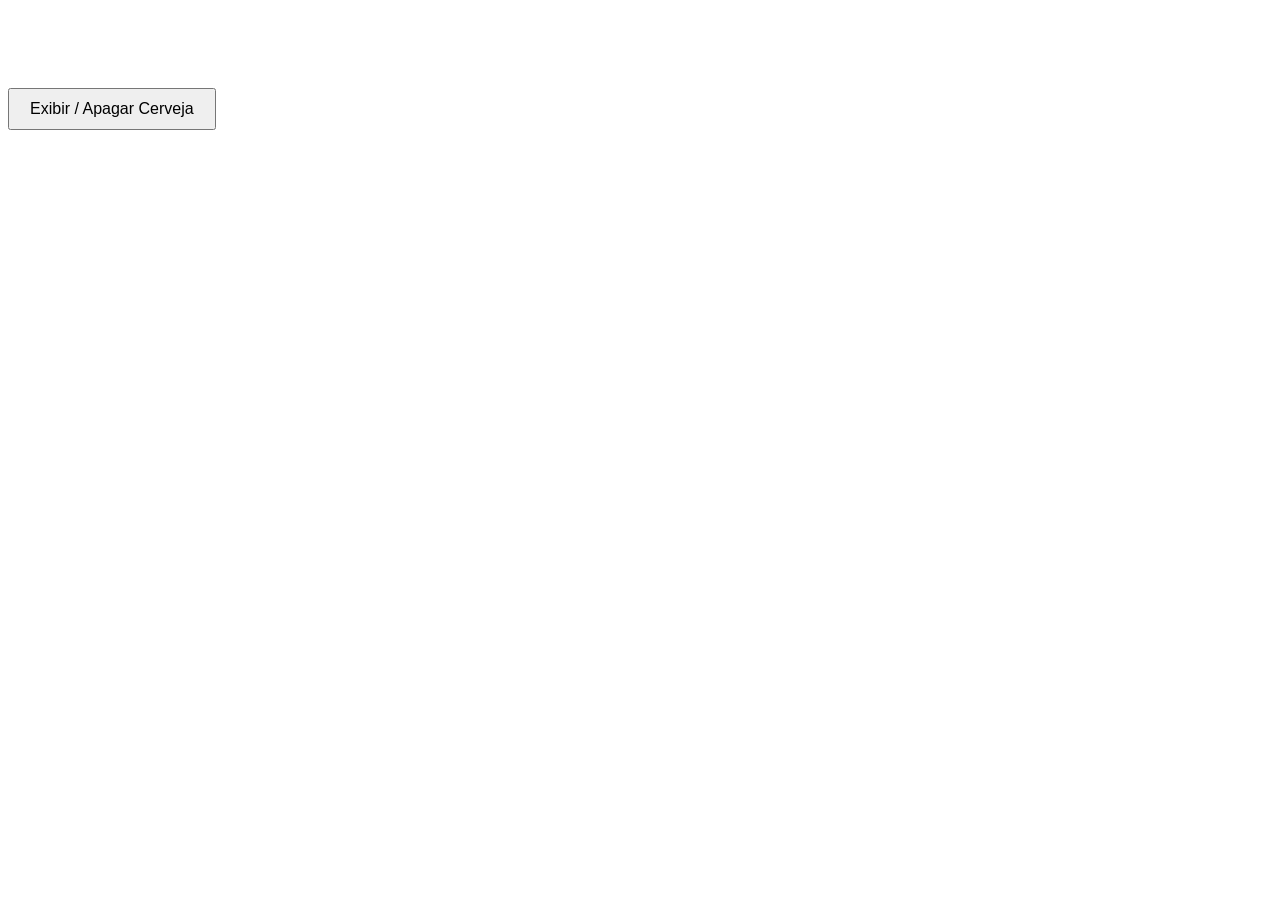
<file: receita3/index.html>
<!DOCTYPE html>
<html>   
   <head>
      <meta charset="UTF-8">
      <title> Receita 3 - Javascript e Efeitos</title>
      
      <style>
         #painel-cervejas {
            transition: opacity 0.5s ease-in-out; 
            opacity: 1;
            
            min-height: 60px; 
            margin-bottom: 20px;
         }

         button {
            padding: 10px 20px;
            font-size: 16px;
            cursor: pointer;
         }
      </style>
   </head>
   
   <body>
      <div id="painel-cervejas"></div>            
      
      <div id="controles">
         <button id="botaoCarregar">Exibir / Apagar Cerveja</button>
      </div>
   </body>   
   
   <script>
      let divCervejas = document.getElementById("painel-cervejas");
      let botao = document.getElementById("botaoCarregar");

      function carregarDiv(){
         divCervejas.style.opacity = 0;

         setTimeout(function() {
            
            if (divCervejas.innerHTML === "") {
               divCervejas.innerHTML = `<h1>Vasco Da Gama</h1>`;
            } else {
               divCervejas.innerHTML = "";
            }

            divCervejas.style.opacity = 1;

         }, 500); 
      }
      
      botao.addEventListener("click", carregarDiv);
   </script>
</html>
</file>
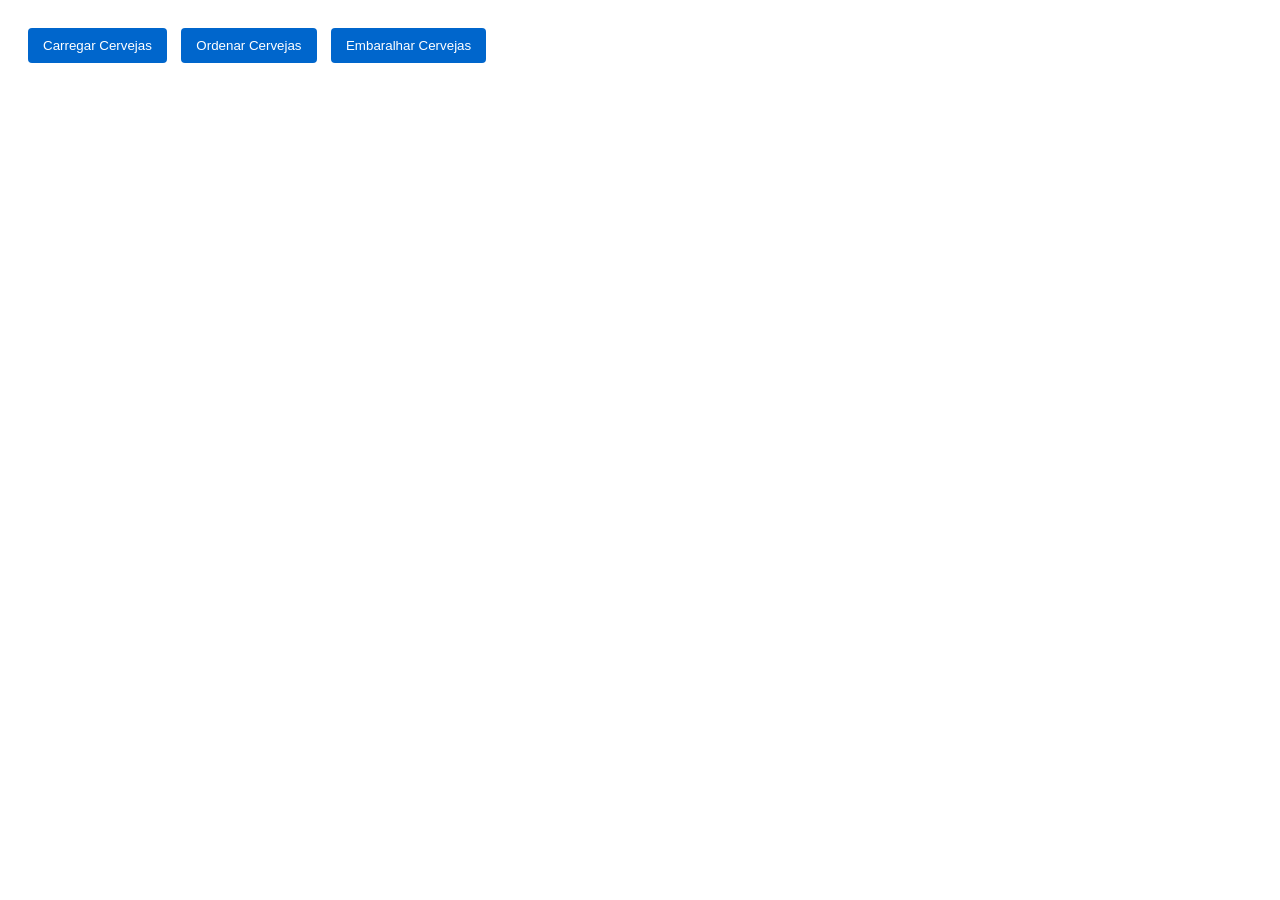
<file: receita4/index.html>
<!DOCTYPE html>
<html>   
   <head>
      <meta charset="UTF-8">
      <title>Receita 4 - Arrays e Funções de Alta Ordem</title>
      
      <style>
         body {
            font-family: Arial, sans-serif;
            padding: 20px;
         }

         .cerveja-div {
            background-color: #f4f4f4;
            padding: 12px;
            margin: 5px 0;
            border-left: 5px solid #ff9900;
            font-weight: bold;
            width: 200px;
         }

         table {
            border-collapse: collapse;
            width: 300px;
            margin-top: 15px;
            box-shadow: 2px 2px 8px rgba(0,0,0,0.1);
         }
         
         th {
            background-color: #333;
            color: white;
            padding: 10px;
            text-align: left;
         }
         
         td {
            border: 1px solid #ccc;
            padding: 10px;
            background-color: #f9f9f9;
         }

         .controles {
            margin-bottom: 20px;
         }
         button {
            padding: 10px 15px;
            margin-right: 10px;
            cursor: pointer;
            background-color: #0066cc;
            color: white;
            border: none;
            border-radius: 4px;
         }
         button:hover {
            background-color: #0055aa;
         }
      </style>
   </head>
   
   <body>
      <div class="controles">
         <button id="botaoCarregar">Carregar Cervejas</button>
         <button id="botaoOrdenar">Ordenar Cervejas</button>
         <button id="botaoEmbaralhar">Embaralhar Cervejas</button>
      </div>            
      
      <div id="meu amor"></div>
   </body>   
   
   <script>
      let cervejas = ["Skol", "Brahma", "Itaipava", "Heineken", "Antártica", "Skol Beats"];
      
      function transformar(item){
       
         return `<tr><td>${item}</td></tr>`;
      }
      
      function carregarDiv(){
         let div = document.getElementById("meu amor");
         
         let cervejasHtml = cervejas.map(transformar); 
         
         div.innerHTML = `
            <table>
               <tr><th>Cervejas Disponíveis</th></tr>
               ${cervejasHtml.join("\n")}
            </table>
         `;
      }

      function ordenar(){
         cervejas.sort();
         carregarDiv(); 
      }

      function embaralhar(){
         cervejas.sort(() => Math.random() - 0.5);
         carregarDiv();
      }

            let botao = document.getElementById("botaoCarregar");
      botao.addEventListener("click", carregarDiv);
      let btnOrdenar = document.getElementById("botaoOrdenar");
      btnOrdenar.addEventListener("click", ordenar);
      let btnEmbaralhar = document.getElementById("botaoEmbaralhar");
      btnEmbaralhar.addEventListener("click", embaralhar);
   </script>
</html>
</file>
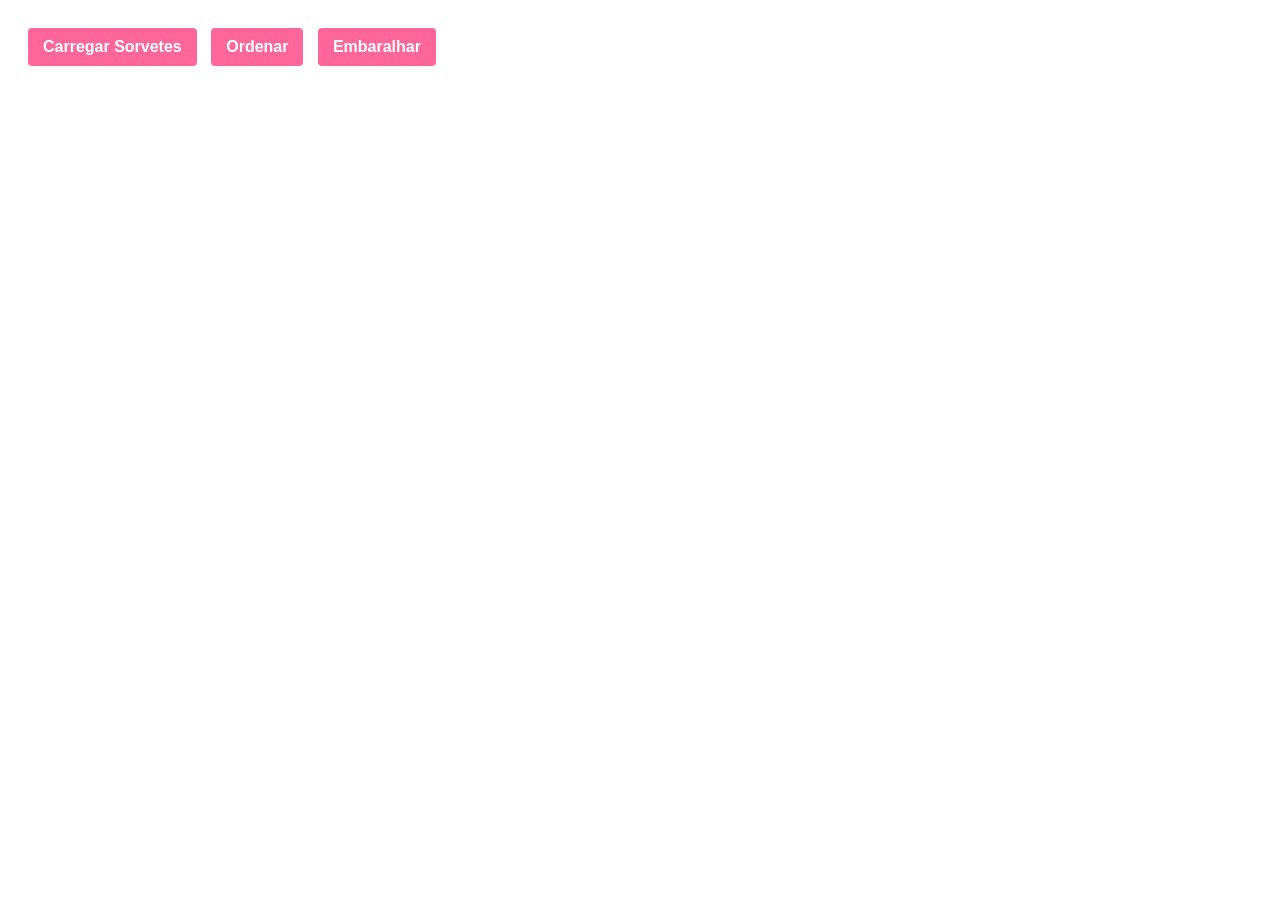
<file: receita5/index.html>
<!DOCTYPE html>
<html>   
   <head>
      <meta charset="UTF-8">
      <title>Receita 5 - Arrow Functions e Callbacks</title>
      
      <style>
         body {
            font-family: Arial, sans-serif;
            padding: 20px;
         }

         table {
            border-collapse: collapse;
            width: 300px;
            margin-top: 15px;
            box-shadow: 2px 2px 8px rgba(0,0,0,0.1);
         }
         
         th {
            background-color: #ff6699;
            color: white;
            padding: 10px;
            text-align: left;
         }
         
         td {
            border: 1px solid #ccc;
            padding: 10px;
            background-color: #fff0f5;
         }

         .controles {
            margin-bottom: 20px;
         }
         .link-acao {
            display: inline-block;
            padding: 10px 15px;
            margin-right: 10px;
            cursor: pointer;
            background-color: #ff6699;
            color: white;
            text-decoration: none;
            border-radius: 4px;
            font-weight: bold;
         }
         .link-acao:hover {
            background-color: #e65c8a;
         }
      </style>
   </head>
   
   <body>
      <div class="controles">
         <a href="#" id="linkCarregar" class="link-acao">Carregar Sorvetes</a>
         <a href="#" id="linkOrdenar" class="link-acao">Ordenar</a>
         <a href="#" id="linkEmbaralhar" class="link-acao">Embaralhar</a>
      </div>            
      
      <div id="meu amor"></div>
   </body>   
   
   <script>
      let sorvetes = ["Flocos", "Morango", "Chocolate", "Napolitano", "Pistache", "Baunilha"];
      
      const carregarDiv = (lista) => {
         const div = document.getElementById("meu amor");
         
         const sorvetesHtml = lista.map(item => `<tr><td>${item}</td></tr>`);
         
         div.innerHTML = `
            <table>
               <tr><th>Sabores de Sorvete</th></tr>
               ${sorvetesHtml.join("\n")}
            </table>
         `;
      };

      const ordenar = () => {
         sorvetes.sort();
         carregarDiv(sorvetes);
      };

      const embaralhar = () => {
         sorvetes.sort(() => Math.random() - 0.5);
         carregarDiv(sorvetes); 
      };
      
      const linkCarregar = document.getElementById("linkCarregar");
      const linkOrdenar = document.getElementById("linkOrdenar");
      const linkEmbaralhar = document.getElementById("linkEmbaralhar");

      linkCarregar.addEventListener("click", (e) => {
         e.preventDefault();
         carregarDiv(sorvetes); 
      });

      linkOrdenar.addEventListener("click", (e) => {
         e.preventDefault();
         ordenar();
      });

      linkEmbaralhar.addEventListener("click", (e) => {
         e.preventDefault();
         embaralhar();
      });

   </script>
</html>
</file>
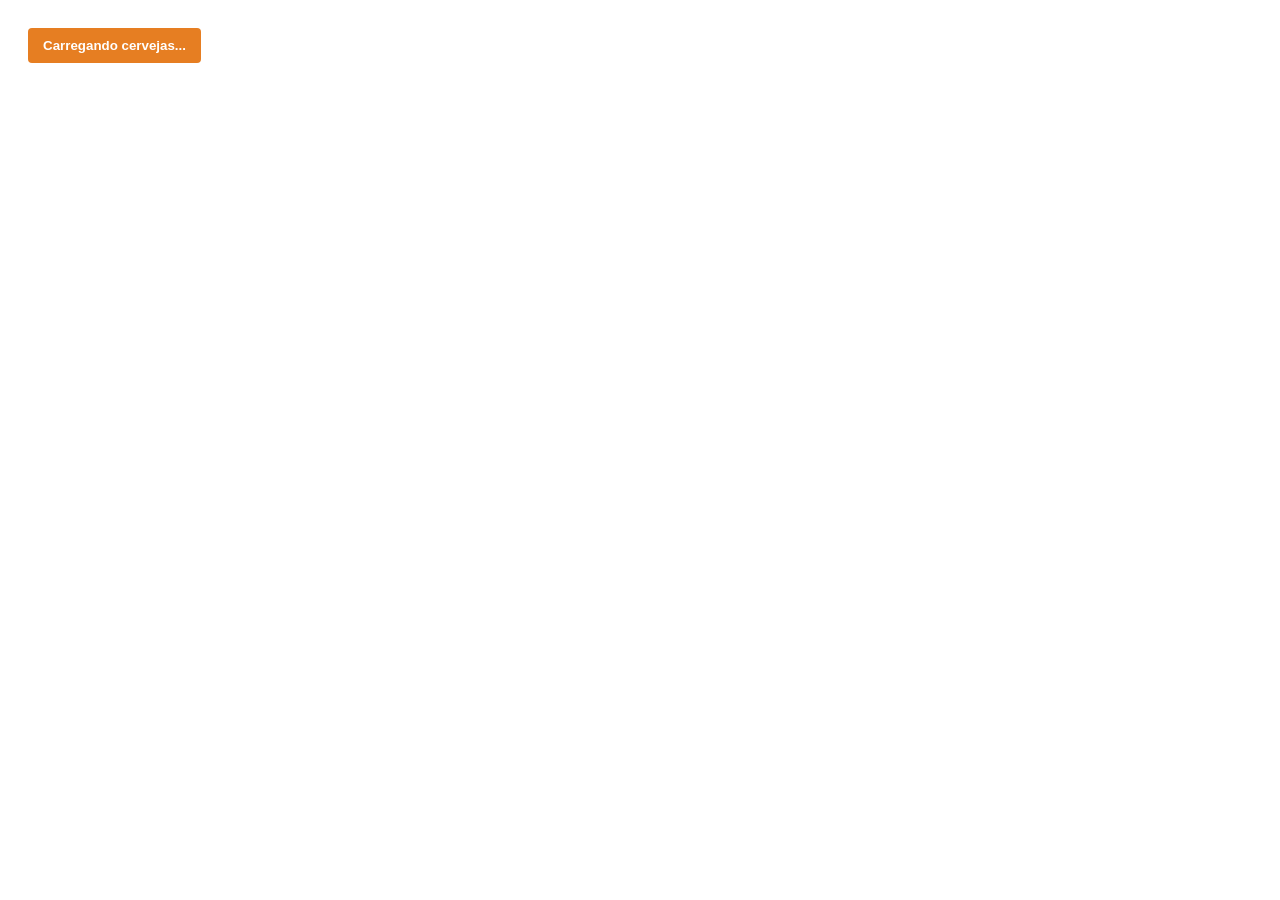
<file: receita6/index.html>
<!DOCTYPE html>
<html>   
   <head>
      <meta charset="UTF-8">
      <title>Receita 6 - Objetos JSON</title>
      <style>
         body {
            font-family: Arial, sans-serif;
            padding: 20px;
         }
         table {
            border-collapse: collapse;
            width: 100%;
            max-width: 600px;
            margin-top: 15px;
            box-shadow: 2px 2px 8px rgba(0,0,0,0.1);
         }
         th {
            background-color: #2c3e50;
            color: white;
            padding: 12px;
            text-align: left;
         }
         td {
            border: 1px solid #ddd;
            padding: 12px;
         }
         tr:nth-child(even) {
            background-color: #f9f9f9;
         }
         button {
            padding: 10px 15px;
            cursor: pointer;
            background-color: #e67e22;
            color: white;
            border: none;
            border-radius: 4px;
            font-weight: bold;
         }
         button:hover {
            background-color: #d35400;
         }
      </style>
   </head>

   <body>
      <div><button id="botaoCarregar">Carregando cervejas...</button></div>
      
      <div id="cervejasDiv"></div>            
   </body>   
   
   <script>
      let cervejas = [
         {
            name: "Guinness", 
            alcohol: "10%",
            style: "Imperial Stout",
            ibu: "45"
         }, 
         {
            name: "Desperados",
            alcohol: "6%",
            style: "Cream Ale",
            ibu: "15"
         }, 
         {
            name: "Becks",
            alcohol: "5%",
            style: "Pilsen",
            ibu: "20"
         }
      ]
    
      const carregarDiv = (
         cs, 
         idAlvo = "cervejasDiv", 
         cabecalhos = ["Nome", "Álcool", "Estilo", "Amargor"], 
         propriedades = ["name", "alcohol", "style", "ibu"]
      ) => {
         
         const div = document.getElementById(idAlvo);
         
         const linhaCabecalho = `<tr>${cabecalhos.map(cab => `<th>${cab}</th>`).join("")}</tr>`;
         
         const itensHtml = cs.map(item => {
            const colunas = propriedades.map(prop => `<td>${item[prop]}</td>`).join("");
            return `<tr>${colunas}</tr>`;
         }); 
         
         div.innerHTML = `<table>${linhaCabecalho}${itensHtml.join("\n")}</table>`;
      }

      let botao = document.getElementById("botaoCarregar");
      
      botao.addEventListener("click", () => carregarDiv(cervejas));                 
   </script>
</html>
</file>
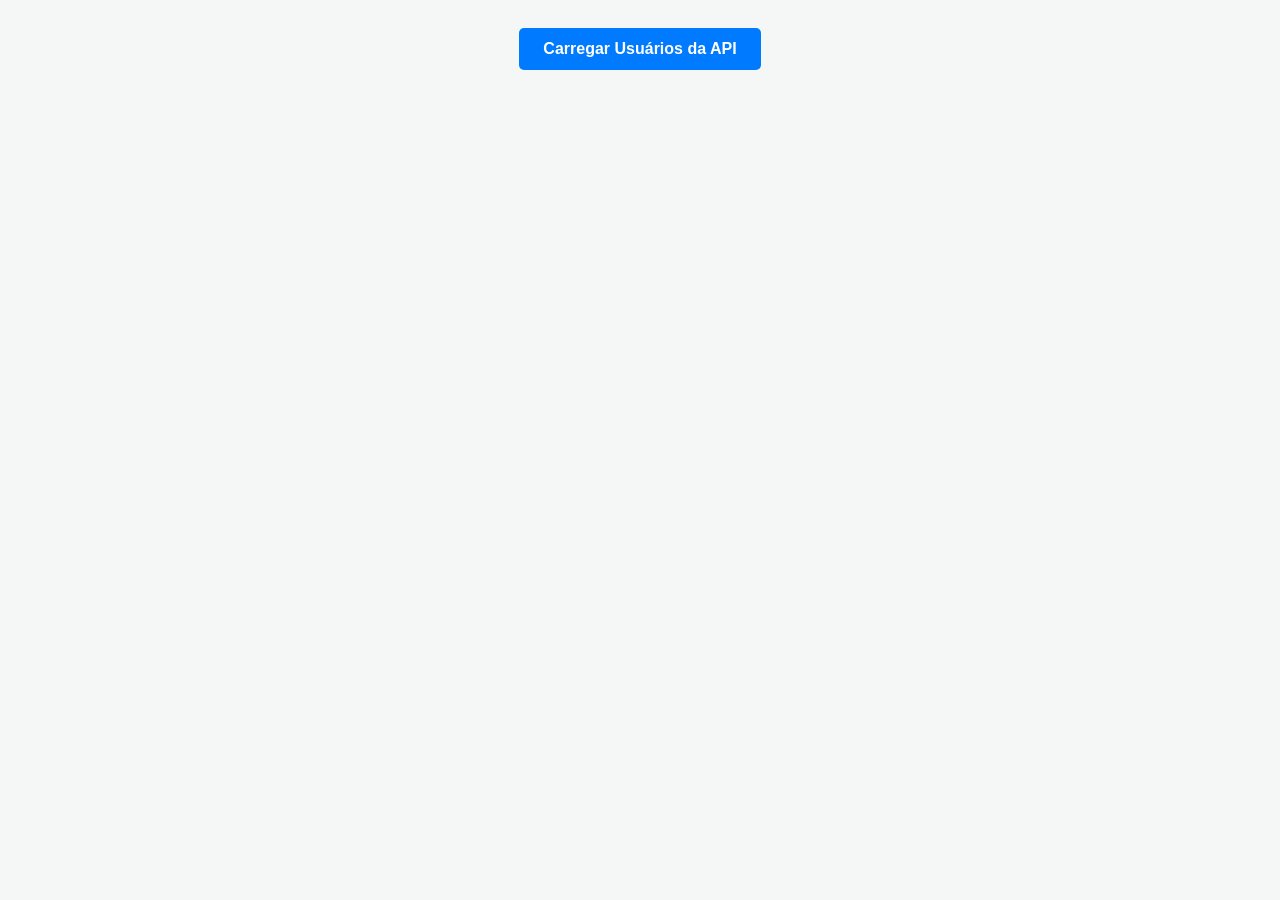
<file: receita7/index.html>
<!DOCTYPE html>
<html lang="pt-BR">   
   <head>
      <meta charset="UTF-8">
      <title>Receita JSON5 - Fetch e Tabelas Genéricas</title>
      <style>
         body {
            font-family: 'Segoe UI', Tahoma, sans-serif;
            background-color: #f4f7f6;
            color: #333;
            padding: 20px;
            display: flex;
            flex-direction: column;
            align-items: center;
         }

         button {
            padding: 12px 24px;
            font-size: 16px;
            cursor: pointer;
            background-color: #007bff;
            color: white;
            border: none;
            border-radius: 5px;
            font-weight: bold;
            margin-bottom: 20px;
         }
         
         button:hover {
            background-color: #0056b3;
         }

         table {
            border-collapse: collapse;
            width: 100%;
            max-width: 900px;
            background-color: white;
            box-shadow: 0 4px 8px rgba(0,0,0,0.1);
         }
         
         th {
            background-color: #343a40;
            color: white;
            padding: 12px;
            text-align: left;
         }
         
         td {
            padding: 12px;
            border: 1px solid #dee2e6;
         }
         
         tr:nth-child(even) { background-color: #f8f9fa; }

         .erro {
            color: #dc3545;
            font-weight: bold;
            padding: 15px;
         }
      </style>
   </head>

   <body>
      <button id="botaoCarregar">Carregar Usuários da API</button>
      <div id="resultadoDiv"></div>            
      
      <script type="module">
         import { criarTabelaGenerica } from './tabela.js';

         const carregarDadosAPI = async () => {
            const div = document.getElementById("resultadoDiv");
            div.innerHTML = "<p>Buscando dados na internet...</p>";

            try {
               // Substituição da API random-data-api (fora do ar) pela jsonplaceholder
               let res = await fetch("https://jsonplaceholder.typicode.com/users");
               
               if (!res.ok) throw new Error("Erro ao acessar a API");

               let dados = await res.json(); 

               // Definição das novas propriedades e cabeçalhos a serem exibidos
               let cabecalhos = ["Nome", "E-mail", "Telefone", "Website"];
               let propriedades = ["name", "email", "phone", "website"];

               criarTabelaGenerica(dados, "resultadoDiv", cabecalhos, propriedades);

            } catch (err) {
               div.innerHTML = `<div class="erro">Falha na requisição: ${err.message}</div>`;
            }
         }

         let botao = document.getElementById("botaoCarregar");
         botao.addEventListener("click", carregarDadosAPI);                 
      </script>
   </body>   
</html>
</file>
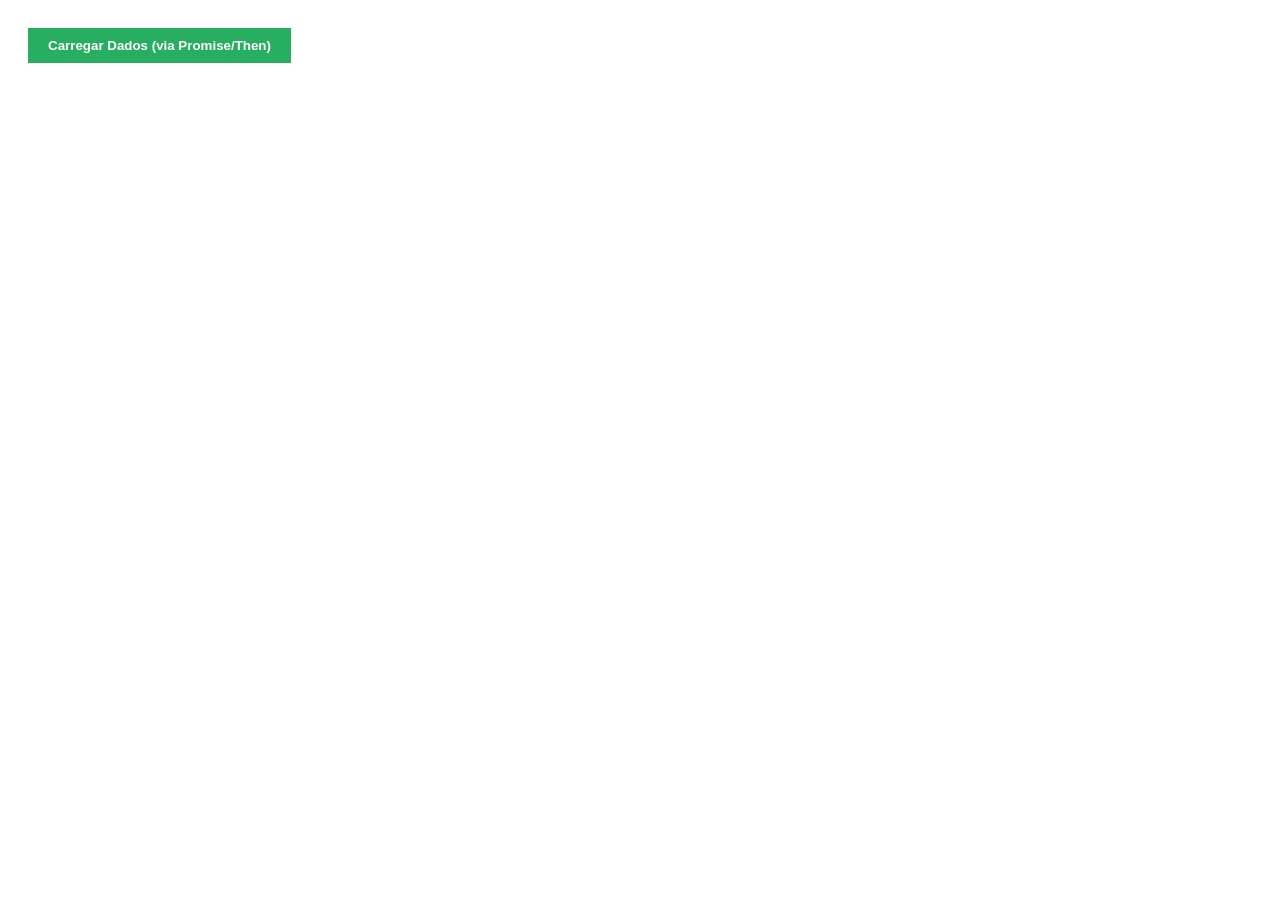
<file: receita8/index.html>
<!DOCTYPE html>
<html lang="pt-BR">   
   <head>
      <meta charset="UTF-8">
      <title>Exercício - Promises, Then e Catch</title>
      <style>
         body { font-family: Arial, sans-serif; padding: 20px; }
         table { border-collapse: collapse; width: 100%; margin-top: 20px; }
         th { background-color: #333; color: white; padding: 10px; text-align: left; }
         td { border: 1px solid #ccc; padding: 10px; }
         button { padding: 10px 20px; cursor: pointer; background-color: #27ae60; color: white; border: none; font-weight: bold; }
         .erro { color: red; font-weight: bold; margin-top: 15px; }
      </style>
   </head>

   <body>
      <button id="botaoCarregar">Carregar Dados (via Promise/Then)</button>
      <div id="resultadoDiv"></div>            
      
      <script type="module">
         import { criarTabelaGenerica } from './tabela.js';

         // Função SEM o async, usando apenas Promises
         const carregarDadosAPI = () => {
            const div = document.getElementById("resultadoDiv");
            div.innerHTML = "<p>Fazendo requisição... aguardando Promessa.</p>";

            // O fetch retorna a primeira Promise
            fetch("https://jsonplaceholder.typicode.com/users")
               .then(res => {
                  if (!res.ok) throw new Error("Erro de rede");
                  return res.json(); // Retorna uma nova Promise com a conversão
               })
               .then(json => {
                  // Quando a conversão JSON é resolvida, montamos a tabela
                  let cabecalhos = ["Nome", "E-mail", "Telefone", "Website"];
                  let propriedades = ["name", "email", "phone", "website"];

                  criarTabelaGenerica(json, "resultadoDiv", cabecalhos, propriedades);
               })
               .catch(err => {
                  // O catch captura qualquer exceção gerada pelas promessas anteriores
                  div.innerHTML = `<div class="erro">Fudeu... Algo deu errado: ${err.message}</div>`;
               });
         }

         let botao = document.getElementById("botaoCarregar");
         botao.addEventListener("click", carregarDadosAPI);                 
      </script>
   </body>   
</html>
</file>
